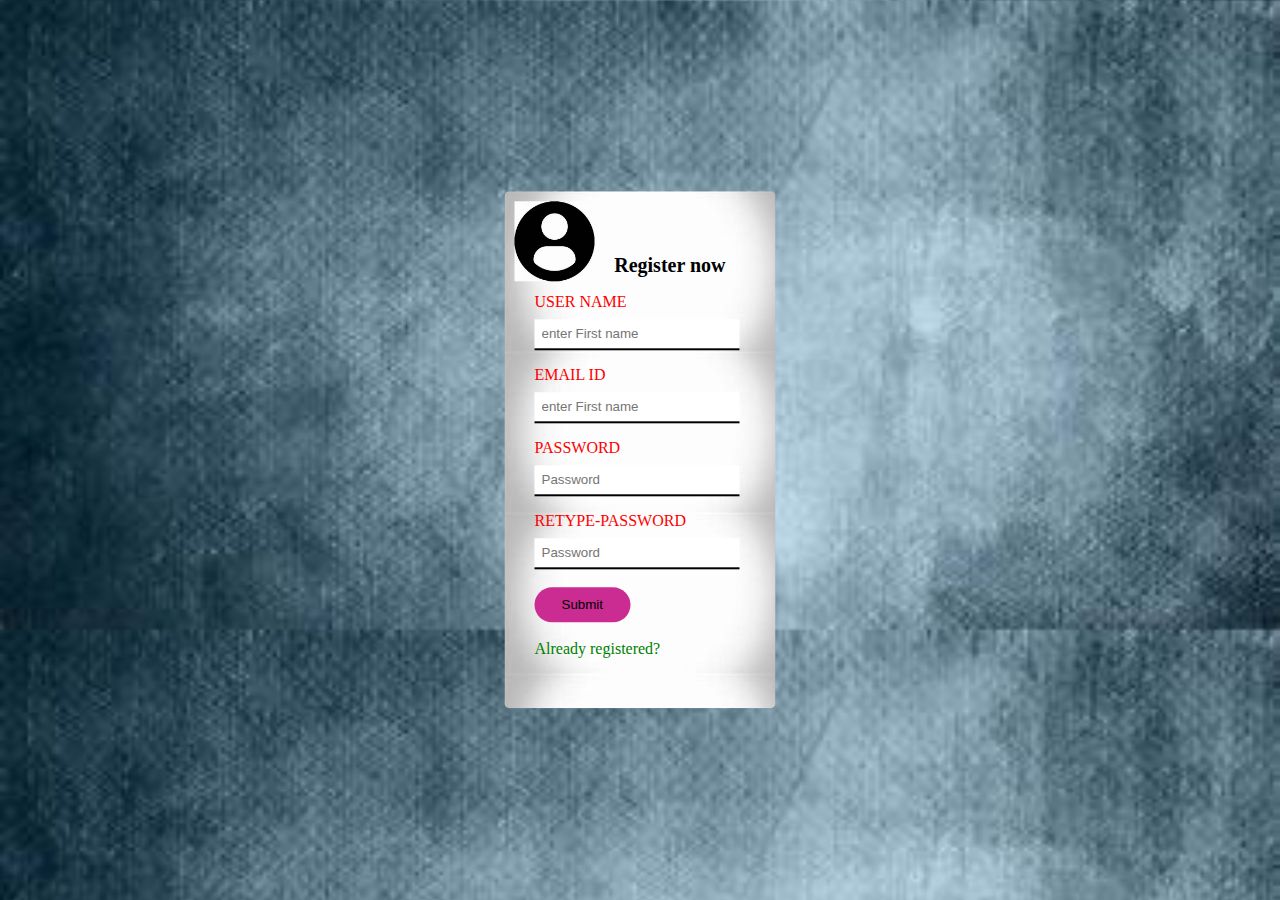
<file: register.html>
<!DOCTYPE html>
<html>
<head>
	<title>Register</title>
	<link rel="stylesheet" type="text/css" href="style.css">
</head>
<body>
	<div class="con1">
		<img src="hey.jpg" class="user1">
		<h1>Register now</h1>
		<form name="myform2" onsubmit="return vfun2()">
			
			<p>User Name</p>
			<input type="name" name="fn" placeholder="enter First name">

			<p>Email Id</p>
			<input type="Email" name="ei" placeholder="enter First name">

			<p>Password</p>
			<input type="Password" name="pwd1" placeholder="Password">

			<p>Retype-Password</p>
			<input type="Password" name="pwd2" placeholder="Password">

			<div id="errorbox"></div><br>

			<input type="submit" name="" value="Submit"><br><br>

			<a href="index.html">Already registered?</a>

		</form>
		
	</div>

</body>
</html>
</file>
<file: style.css>
body{
	margin: 0;
	padding: 0;
	background-image: url("40.jpg");
	-webkit-background-size: cover;
	-moz-background-size: cover;
	-o-background-size: cover;

}

.con{
	padding: 40px;
	margin:0;
	top: 50%;
	left: 50%;
	position: absolute;
	transform: translate(-50%,-50%);
	background-image: url("38.jpg");
	border-radius: 5px;
	box-sizing: border-box;
}
.con1{
	margin: 0;
	top: 50%;
	left: 50%;
	position: absolute;
	transform: translate(-50% ,-50%);
	//background-color: #2fe9e9;
	background-image: url("38.jpg");
	padding: 50px;
	padding-left: 30px;
	border-radius: 5px;
	box-sizing: border-box;

}
.user{
	margin: 0;
	width: 80px;
	height: 80px;
	position: absolute;
	top: 10px;
	left:30px;
	background: transparent;


}
.user1{
	width: 80px;
	height: 80px;
	position: absolute;
	top: 10px;
	left:10px;
	background: transparent;
	//background-color: #2fe9e9;
}
h1{
	font-size: 20px;
	text-align: right;
	padding-left: 20px;
}
 p{
	height: 10px;
	text-transform: uppercase;
	padding: 0;
	background: transparent;
	font-size: 16px;
	color: red;
}
input{
	width: 100%;
	border-bottom: 10px;
	padding: 10px;
}
input[type="name"],input[type="password"],input[type="email"]{
	border:none;
	padding: 0;
	color: blue;
	border-bottom: 2px black solid;
	padding: 7px;
	width: 100%;
}
input[type="submit"]{
	border: 0;
	outline: 0;
	border-radius: 20px;
	background-color: #CA2C92;
	color: black;
	width: 50%;

}
input[type="submit"]:hover{
	background-color: black;
	color: white;
}
a{
	text-decoration: none;
	color: green;
}
a:hover{
	color: red;

}
</file>
